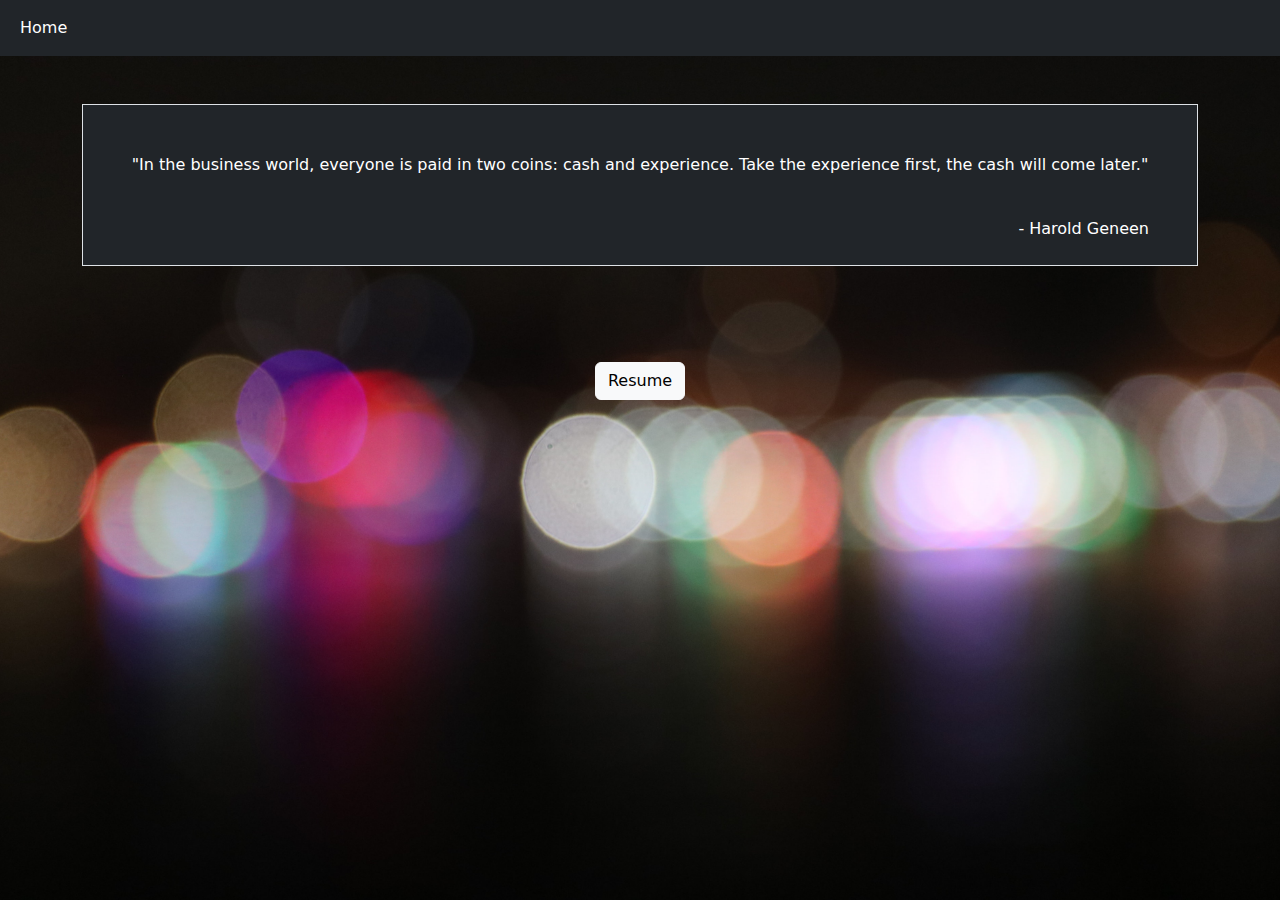
<file: index.html>
<!DOCTYPE html>
<html>
    <head>
        <title>Portfolio</title>
        <meta charset="utf-8">
  <meta name="viewport" content="width=device-width, initial-scale=1">
  <link href="https://cdn.jsdelivr.net/npm/bootstrap@5.2.3/dist/css/bootstrap.min.css" rel="stylesheet">
  <link rel="stylesheet" type="text/css" href="design.css"/>
  <script src="https://cdn.jsdelivr.net/npm/bootstrap@5.2.3/dist/js/bootstrap.bundle.min.js"></script>
    </head>
    <body>
        <nav class="navbar navbar-expand-sm bg-dark">
            <div class="container-fluid">
                <ul class="navbar-nav me-auto">
                    <li class="nav-item">
                        <a class="nav-link" href="index.html" style="color: white">Home</a>
                    </li>
                </ul>
            </div>
        </nav>
        <div class="container">
            <div class="jumbotron p-5 my-5 border bg-dark text-white text-center">
                <blockquote cite="https://www.forbes.com/quotes/theme/experience/">"In the business world, everyone is paid in two coins: cash and experience. Take the experience first, the cash will come later."</blockquote>
                <br>
                <span style="float: right">- Harold Geneen</span>
            </div>
        </div>
         <div class="container p-5 my-5 text-white" style="text-align: center"> 
            <a href=Resume.html> <button class="btn btn-light">Resume</button></a>
            <!--<a href="Resume.html" class="btn btn-light">Resume</a> -->
         </div>
    </body>
</file>
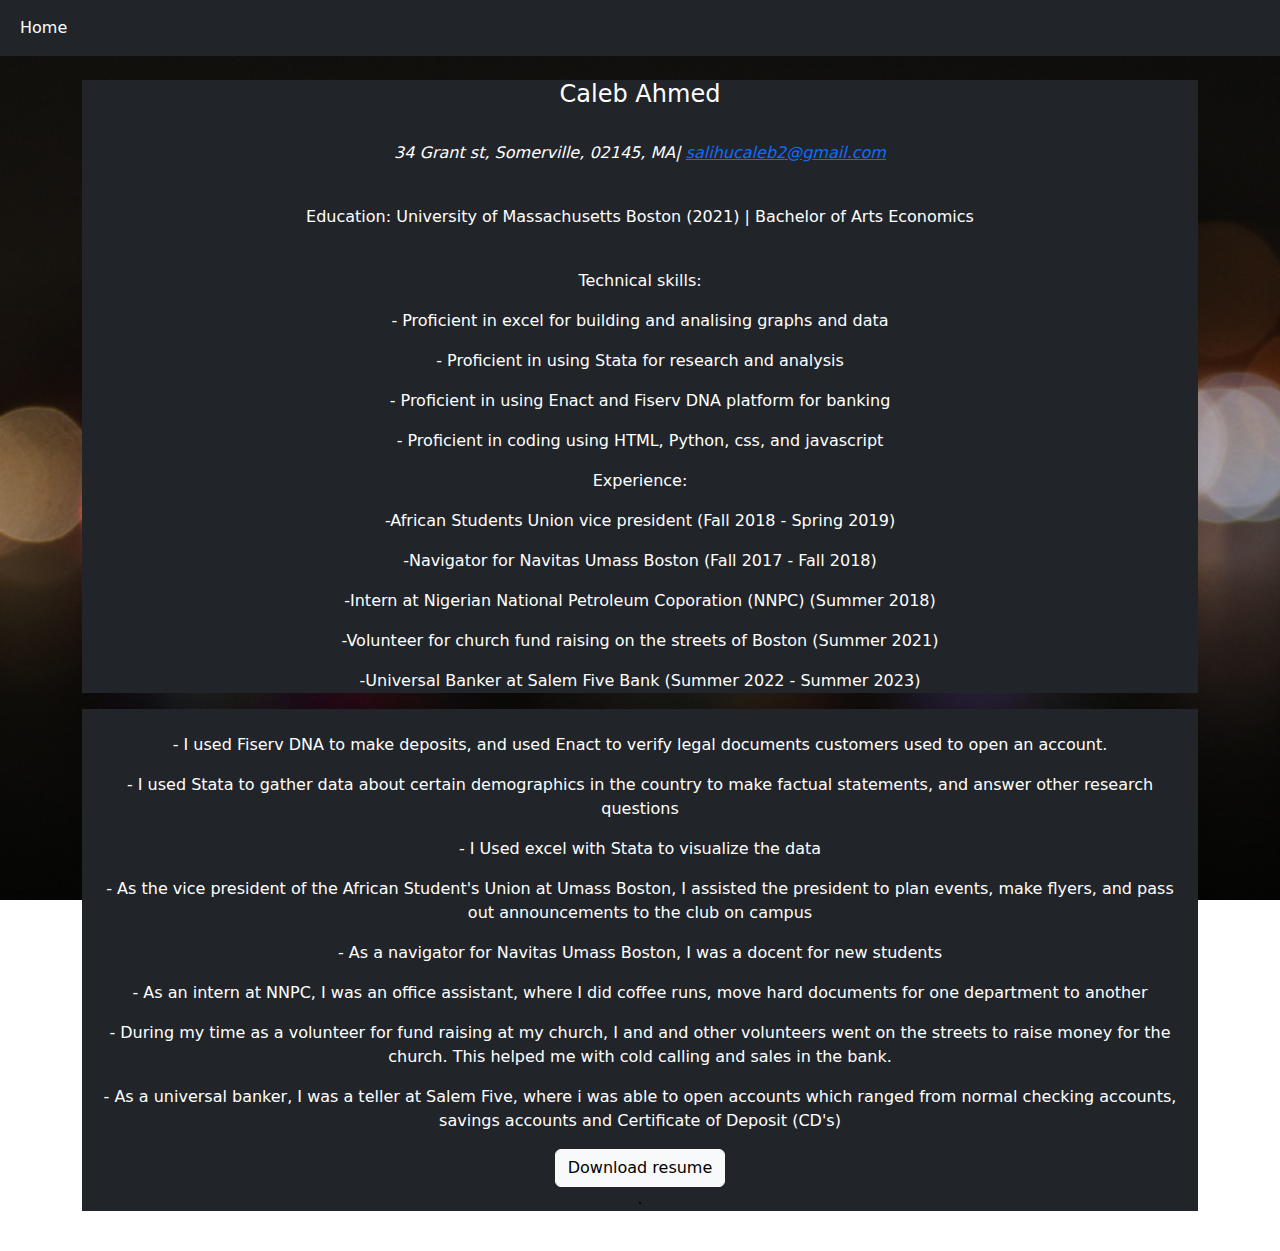
<file: Resume.html>
<!DOCTYPE html>
<html>
    <head>
        <title>Caleb's Resume</title>
        <meta charset="utf-8">
  <meta name="viewport" content="width=device-width, initial-scale=1">
  <link href="https://cdn.jsdelivr.net/npm/bootstrap@5.2.3/dist/css/bootstrap.min.css" rel="stylesheet">
  <link rel="stylesheet" type="text/css" href="design.css"/>
  <script src="https://cdn.jsdelivr.net/npm/bootstrap@5.2.3/dist/js/bootstrap.bundle.min.js"></script>
    </head>
    <body>
        <nav class="navbar navbar-expand-sm bg-dark">
            <div class="container-fluid">
                <ul class="navbar-nav me-auto">
                    <li class="nav-item">
                        <a class="nav-link" href="index.html" style="color: white">Home</a>
                    </li>
                </ul>
            </div>
        </nav>
        <br>
        <div class="container">
            <div class="container text-white bg-dark text-center">
                <h4>Caleb Ahmed</h4>
                <br>
                <p><i>34 Grant st, Somerville, 02145, MA| 
                    <a href="mailto:salihucaleb2@gmail.com">salihucaleb2@gmail.com</a></i></p>
                <br>
                <p>Education: University of Massachusetts Boston (2021) | Bachelor of Arts Economics</p>
                <br>
                <p>Technical skills:</p>
                <p>- Proficient in excel for building and analising graphs and data</p>
                <p>- Proficient in using Stata for research and analysis</p>
                <p>- Proficient in using Enact and Fiserv DNA platform for banking</p>
                <p>- Proficient in coding using HTML, Python, css, and javascript</p>
                
                <p>Experience:</p>
                <p>-African Students Union vice president (Fall 2018 - Spring 2019)</p>
                <P>-Navigator for Navitas Umass Boston (Fall 2017 - Fall 2018)</P>
                <p>-Intern at Nigerian National Petroleum Coporation (NNPC) (Summer 2018)</p>
                <p>-Volunteer for church fund raising on the streets of Boston (Summer 2021)</p>
                <p>-Universal Banker at Salem Five Bank (Summer 2022 - Summer 2023)</p>
            </div>
            <div class="container text-white bg-dark text-center">
                <br>
                <p>- I used Fiserv DNA to make deposits, and used Enact to verify legal documents customers used to open an account.</p>
                <p>- I used Stata to gather data about certain demographics in the country to make factual statements, and answer other research questions</p>
                <p>- I Used excel with Stata to visualize the data</p>
                <p>- As the vice president of the African Student's Union at Umass Boston, I assisted the president to plan events, make flyers, and pass out announcements to the club on campus</p>
                <p>- As a navigator for Navitas Umass Boston, I was a docent for new students</p>
                <p>- As an intern at NNPC, I was an office assistant, where I did coffee runs, move hard documents for one department to another</p>
                <p>- During my time as a volunteer for fund raising at my church, I and and other volunteers went on the streets to raise money for the church. This helped me with cold calling and sales in the bank.</p>
                <p>- As a universal banker, I was a teller at Salem Five, where i was able to open accounts which ranged from normal checking accounts, savings accounts and Certificate of Deposit (CD's)</p>
                <a href="Caleb's%20Resume_PDF.pdf" class="btn btn-light" download=Calebs_resume>Download resume</a>
                <p style="color: black">.</p>
            </div>
            <br>
        </div>
    </body>
</file>
<file: design.css>
body{
    background-image: url(gradient_1.jpg);
    min-height: 100%;
    background-size: cover;
    background-repeat: no-repeat;
    background-position: center center;
    background-attachment: fixed;
}

.flex-container{
    display: flex;
}

.flex-child{
    flex: 1;
    border: 2px solid;
}

.flex-child{
    margin-right: 20px;
    margin-left: 20px;
}
</file>
